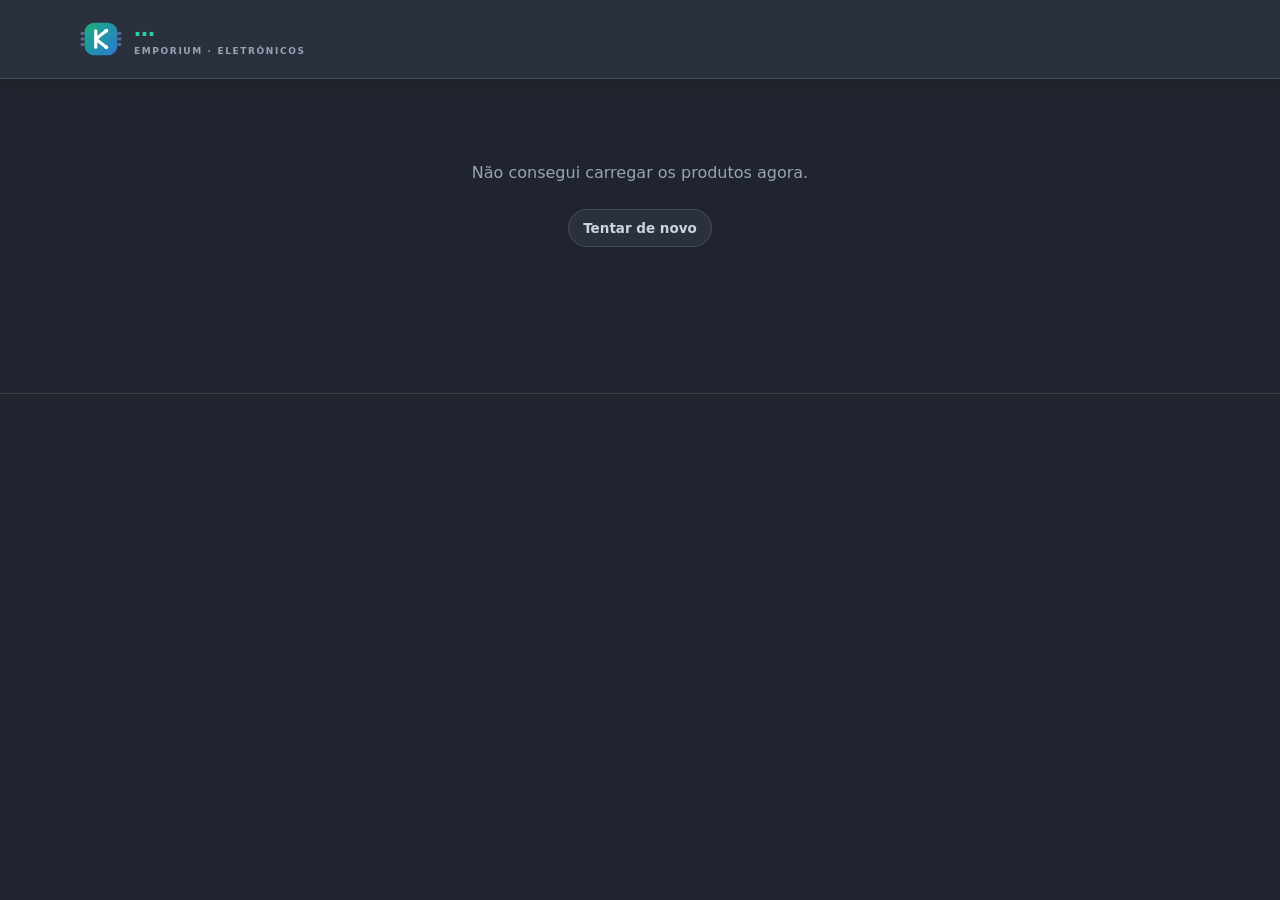
<file: vitrine.html>
<!DOCTYPE html>
<html lang="pt-BR"><head><meta charset="UTF-8">
<meta name="viewport" content="width=device-width,initial-scale=1">
<title>Klak Emporium</title>
<link rel="icon" type="image/svg+xml" href="data:image/svg+xml,%3Csvg xmlns='http://www.w3.org/2000/svg' viewBox='0 0 72 72'%3E%3Cdefs%3E%3ClinearGradient id='g' x1='0' y1='0' x2='1' y2='1'%3E%3Cstop offset='0' stop-color='%231baf7a'/%3E%3Cstop offset='1' stop-color='%232a78d6'/%3E%3C/linearGradient%3E%3C/defs%3E%3Crect x='4' y='4' width='64' height='64' rx='18' fill='url(%23g)'/%3E%3Cg stroke='%23fff' stroke-width='6' stroke-linecap='round' fill='none'%3E%3Cpath d='M26 20 V52'/%3E%3Cpath d='M26 36 L46 20'/%3E%3Cpath d='M26 36 L46 52'/%3E%3C/g%3E%3Ccircle cx='46' cy='20' r='4' fill='%23fff'/%3E%3Ccircle cx='46' cy='52' r='4' fill='%23fff'/%3E%3C/svg%3E">
<style>
:root{--bg:#1f242e;--surf:#2a313d;--surf2:#333b49;--ink:#f3f5f9;--ink2:#ccd4e0;--muted:#98a3b5;
--bd:rgba(255,255,255,.13);--brand:#25d295;--brand2:#1cb27d;--accent:#5aa2ff;--sh:0 2px 6px rgba(0,0,0,.22),0 12px 32px rgba(0,0,0,.26)}
*{box-sizing:border-box}
body{margin:0;font-family:system-ui,-apple-system,"Segoe UI",Roboto,sans-serif;background:var(--bg);color:var(--ink);line-height:1.5}
a{color:inherit}
header{background:var(--surf);border-bottom:1px solid var(--bd);padding:18px 20px;position:sticky;top:0;z-index:9;box-shadow:0 2px 14px rgba(0,0,0,.18)}
.hwrap{max-width:1120px;margin:0 auto;display:flex;align-items:center;gap:13px;flex-wrap:wrap}
.brand{display:flex;align-items:center;gap:12px;cursor:pointer}
.kname{font-size:21px;font-weight:800;background:linear-gradient(90deg,var(--brand),var(--accent));-webkit-background-clip:text;background-clip:text;color:transparent;line-height:1}
.ktag{font-size:9px;letter-spacing:.18em;color:var(--muted);font-weight:700;margin-top:5px}
.slogan{color:var(--muted);font-size:14px;margin-left:auto}
.ship{background:linear-gradient(90deg,var(--brand2),var(--accent));color:#fff;text-align:center;font-size:13.5px;font-weight:700;padding:9px 16px}
.tools{max-width:1120px;margin:22px auto 0;padding:0 20px;display:flex;gap:10px;flex-wrap:wrap;align-items:center}
#q{flex:1;min-width:200px;padding:11px 14px;border-radius:11px;border:1px solid var(--bd);background:var(--surf);color:var(--ink);font:inherit}
#q::placeholder{color:var(--muted)}
.chips{display:flex;gap:7px;flex-wrap:wrap}
.chip{padding:8px 14px;border-radius:999px;border:1px solid var(--bd);background:var(--surf);color:var(--ink2);font:inherit;font-size:13.5px;font-weight:600;cursor:pointer}
.chip:hover{background:var(--surf2)}
.chip.active{background:var(--brand);border-color:var(--brand);color:#08231a}
main{max-width:1120px;margin:0 auto;padding:22px 20px 60px}
.grid{display:grid;grid-template-columns:repeat(auto-fill,minmax(250px,1fr));gap:20px}
.card{background:var(--surf);border:1px solid var(--bd);border-radius:16px;overflow:hidden;box-shadow:var(--sh);display:flex;flex-direction:column;cursor:pointer;transition:transform .13s,box-shadow .13s,border-color .13s}
.card:hover{transform:translateY(-4px);border-color:var(--brand);box-shadow:0 16px 44px rgba(0,0,0,.34)}
.media{aspect-ratio:4/3;background:var(--surf2);display:grid;place-items:center;overflow:hidden}
.media img{width:100%;height:100%;object-fit:cover}.media .ph{font-size:52px;opacity:.45}
.body{padding:15px;display:flex;flex-direction:column;gap:7px;flex:1}
.cat{font-size:10.5px;font-weight:800;letter-spacing:.1em;text-transform:uppercase;color:var(--muted)}
.card h2{font-size:15.5px;margin:0;font-weight:700;line-height:1.35}
.price{font-size:23px;font-weight:800;color:var(--brand);letter-spacing:-.02em}
.tagfree{display:inline-block;font-size:11px;font-weight:800;color:var(--brand);background:rgba(37,210,149,.14);border:1px solid rgba(37,210,149,.35);padding:3px 9px;border-radius:999px}
.stock{font-size:12px;color:var(--muted)}
.cta{display:block;margin:0 15px 15px;padding:11px;border-radius:11px;background:var(--surf2);border:1px solid var(--bd);color:var(--ink);text-align:center;font-weight:700;font-size:14px}
.aviso{text-align:center;color:var(--muted);padding:60px 20px}
.back{background:none;border:none;color:var(--ink2);font:inherit;font-size:14px;font-weight:600;cursor:pointer;padding:8px 0;margin-bottom:12px;display:flex;align-items:center;gap:7px}
.back:hover{color:var(--brand)}
.detail{display:grid;grid-template-columns:1.05fr .95fr;gap:34px;align-items:start}
@media(max-width:820px){.detail{grid-template-columns:1fr;gap:22px}}
.gal .big{background:var(--surf);border:1px solid var(--bd);border-radius:16px;overflow:hidden;aspect-ratio:1;display:grid;place-items:center}
.gal .big img{width:100%;height:100%;object-fit:contain}
.gal .big .ph{font-size:88px;opacity:.4}
.thumbs{display:flex;gap:9px;margin-top:11px;flex-wrap:wrap}
.thumbs img{width:66px;height:66px;object-fit:cover;border-radius:10px;border:2px solid transparent;cursor:pointer;background:var(--surf2)}
.thumbs img.on{border-color:var(--brand)}
.info h1{font-size:25px;margin:0 0 6px;line-height:1.25;letter-spacing:-.01em}
.info .pbox{background:var(--surf);border:1px solid var(--bd);border-radius:16px;padding:20px;margin:16px 0}
.info .big-price{font-size:36px;font-weight:800;color:var(--brand);letter-spacing:-.02em;line-height:1}
.info .desc{color:var(--ink2);white-space:pre-wrap;font-size:15px}
.wa{display:flex;align-items:center;justify-content:center;gap:9px;width:100%;margin-top:14px;padding:15px;border-radius:13px;background:var(--brand);color:#08231a;text-decoration:none;font-weight:800;font-size:16px;border:none;cursor:pointer}
.wa:hover{background:var(--brand2);color:#fff}
.share{width:100%;margin-top:9px;padding:11px;border-radius:11px;background:var(--surf2);border:1px solid var(--bd);color:var(--ink2);font:inherit;font-weight:700;font-size:13.5px;cursor:pointer}
.vid{margin-top:18px;border-radius:14px;overflow:hidden;background:#000;aspect-ratio:16/9}
.vid iframe,.vid video{width:100%;height:100%;border:0;display:block}
.secttl{font-size:12px;font-weight:800;letter-spacing:.1em;text-transform:uppercase;color:var(--muted);margin:22px 0 8px}
footer{text-align:center;color:var(--muted);font-size:12.5px;padding:26px 20px 40px;border-top:1px solid var(--bd);margin-top:26px}
.hide{display:none!important}
</style></head><body>
<header><div class="hwrap"><div class="brand" onclick="location.hash=''"><svg viewBox="0 0 72 72" width="42" height="42" aria-hidden="true"><defs><linearGradient id="kg" x1="0" y1="0" x2="1" y2="1"><stop offset="0" stop-color="#1baf7a"/><stop offset="1" stop-color="#2a78d6"/></linearGradient></defs><g fill="#8fb4ff" opacity=".45"><rect x="1" y="24" width="7" height="5" rx="2.5"/><rect x="1" y="33.5" width="7" height="5" rx="2.5"/><rect x="1" y="43" width="7" height="5" rx="2.5"/><rect x="64" y="24" width="7" height="5" rx="2.5"/><rect x="64" y="33.5" width="7" height="5" rx="2.5"/><rect x="64" y="43" width="7" height="5" rx="2.5"/></g><rect x="8" y="8" width="56" height="56" rx="16" fill="url(#kg)"/><g stroke="#fff" stroke-width="5.5" stroke-linecap="round" fill="none"><path d="M27 22 V50"/><path d="M27 36 L45 22"/><path d="M27 36 L45 50"/></g><circle cx="45" cy="22" r="3.4" fill="#fff"/><circle cx="45" cy="50" r="3.4" fill="#fff"/></svg><div><div class="kname" id="lojaNome">…</div><div class="ktag">EMPORIUM · ELETRÔNICOS</div></div></div><div class="slogan" id="slogan"></div></div></header>
<div class="ship hide" id="ship"></div>
<div class="tools hide" id="tools"><input id="q" type="search" placeholder="Buscar produto..."><div class="chips" id="chips"></div></div>
<main><div id="carregando" class="aviso">Carregando produtos…</div>
<div id="home" class="hide"><div class="grid" id="grid"></div><div class="aviso hide" id="none">Nenhum produto encontrado.</div></div>
<div id="detail" class="hide"></div></main>
<footer id="rodape"></footer>
<script>
var API="https://bjyjtokmtkqtpdpfnlcb.supabase.co", KEY="sb_publishable_UPia2wVbWJXcSjS_ln9Nhg_Wxf0-_bS", DONO="24ac80f6-7db7-4e28-bacf-5182b6f79a3f";
var P=[], LOJA={}, filtro="all", CATS=[];
function esc(s){return String(s==null?"":s).replace(/&/g,"&amp;").replace(/</g,"&lt;").replace(/>/g,"&gt;").replace(/"/g,"&quot;");}
function brl(v){return "R$ "+Number(v).toLocaleString("pt-BR",{minimumFractionDigits:2,maximumFractionDigits:2});}
var q=document.getElementById("q"),grid=document.getElementById("grid"),none=document.getElementById("none"),
  home=document.getElementById("home"),detail=document.getElementById("detail"),tools=document.getElementById("tools"),
  chips=document.getElementById("chips"),carregando=document.getElementById("carregando");
function cardHTML(p){
  var media=p.im.length?'<img src="'+p.im[0]+'" alt="'+esc(p.n)+'" loading="lazy">':'<div class="ph">'+p.ic+'</div>';
  return '<article class="card" data-id="'+p.id+'"><div class="media">'+media+'</div><div class="body">'+
    '<span class="cat">'+esc(p.c)+'</span><h2>'+esc(p.n)+'</h2>'+
    '<div class="price">'+(p.pr?brl(p.pr):"Consulte")+'</div>'+
    (p.fg&&LOJA.entrega?'<span class="tagfree">🚚 Entrega grátis</span>':"")+
    '<div class="stock">'+p.e+' disponível(is)</div>'+
  '</div><div class="cta">Ver detalhes</div></article>';
}
function renderHome(){
  var t=(q.value||"").toLowerCase().trim(), n=0, out="";
  P.forEach(function(p){ var ok=(filtro==="all"||p.c===filtro)&&(!t||(p.n+" "+p.d).toLowerCase().indexOf(t)>=0); if(ok){out+=cardHTML(p);n++;} });
  grid.innerHTML=out; none.classList.toggle("hide", n>0);
}
function waLink(p){
  var msg="Olá! Tenho interesse no produto: "+p.n+(p.pr?" ("+brl(p.pr)+")":"");
  try{ msg+="\n"+location.href.split("#")[0]+"#p="+p.id; }catch(e){}
  return LOJA.whatsapp?("https://wa.me/"+LOJA.whatsapp+"?text="+encodeURIComponent(msg)):"";
}
function videoHTML(v){
  if(!v) return "";
  var yt=v.match(/(?:youtu\.be\/|youtube\.com\/(?:watch\?v=|embed\/|shorts\/))([\w-]{11})/);
  if(yt) return '<div class="vid"><iframe src="https://www.youtube.com/embed/'+yt[1]+'" allowfullscreen loading="lazy"></iframe></div>';
  if(/\.(mp4|webm|ogg)(\?|$)/i.test(v)) return '<div class="vid"><video src="'+esc(v)+'" controls></video></div>';
  return '<p><a href="'+esc(v)+'" target="_blank" rel="noopener">▶ Ver vídeo do produto</a></p>';
}
function renderDetail(p){
  var main=p.im.length?'<img id="mainimg" src="'+p.im[0]+'" alt="'+esc(p.n)+'">':'<div class="ph">'+p.ic+'</div>';
  var th=p.im.length>1?'<div class="thumbs">'+p.im.map(function(s,i){return '<img src="'+s+'" data-i="'+i+'" class="'+(i?"":"on")+'" alt="foto '+(i+1)+'">';}).join("")+'</div>':"";
  var wl=waLink(p);
  detail.innerHTML='<button class="back" id="back">← Voltar para a loja</button><div class="detail">'+
    '<div class="gal"><div class="big">'+main+'</div>'+th+'</div>'+
    '<div class="info"><span class="cat">'+esc(p.c)+'</span><h1>'+esc(p.n)+'</h1>'+
      '<div class="pbox"><div class="big-price">'+(p.pr?brl(p.pr):"Consulte o preço")+'</div>'+
        (p.fg&&LOJA.entrega?'<div style="margin-top:10px"><span class="tagfree">🚚 '+esc(LOJA.entrega)+'</span></div>':"")+
        '<div class="stock" style="margin-top:8px">'+p.e+' unidade(s) disponível(is)</div>'+
        (wl?'<a class="wa" href="'+wl+'" target="_blank" rel="noopener">💬 Falar no WhatsApp</a>':"")+
        '<button class="share" id="share">🔗 Copiar link deste produto</button>'+
      '</div>'+
      (p.d?'<div class="secttl">Descrição</div><div class="desc">'+esc(p.d)+'</div>':"")+
      videoHTML(p.v)+
    '</div></div>';
  home.classList.add("hide"); tools.classList.add("hide"); detail.classList.remove("hide");
  document.getElementById("back").onclick=function(){ location.hash=""; };
  var sh=document.getElementById("share");
  if(sh) sh.onclick=function(){ var u=location.href; if(navigator.clipboard&&navigator.clipboard.writeText){navigator.clipboard.writeText(u);} sh.textContent="✓ Link copiado!"; setTimeout(function(){sh.textContent="🔗 Copiar link deste produto";},1800); };
  [].forEach.call(detail.querySelectorAll(".thumbs img"),function(im){ im.onclick=function(){ document.getElementById("mainimg").src=im.src; [].forEach.call(detail.querySelectorAll(".thumbs img"),function(x){x.classList.remove("on");}); im.classList.add("on"); }; });
  window.scrollTo(0,0);
}
function route(){
  var m=(location.hash||"").match(/p=([\w-]+)/);
  if(m){ var p=P.filter(function(x){return x.id===m[1];})[0]; if(p){ renderDetail(p); return; } }
  detail.classList.add("hide"); home.classList.remove("hide"); tools.classList.remove("hide"); renderHome();
}
grid.addEventListener("click",function(e){ var c=e.target.closest?e.target.closest(".card"):null; if(c) location.hash="p="+c.dataset.id; });
q.addEventListener("input",renderHome);
chips.addEventListener("click",function(e){ if(e.target.classList.contains("chip")){ [].forEach.call(chips.children,function(x){x.classList.remove("active")}); e.target.classList.add("active"); filtro=e.target.dataset.f; renderHome(); } });
window.addEventListener("hashchange",route);
function iniciar(){
  fetch(API+"/rest/v1/vitrine_publica?select=loja,produtos&dono=eq."+DONO, { headers:{ apikey:KEY, Authorization:"Bearer "+KEY } })
   .then(function(r){ if(!r.ok) throw new Error("HTTP "+r.status); return r.json(); })
   .then(function(rows){
     var row = rows && rows[0];
     if(!row){ carregando.textContent="A loja ainda não tem produtos publicados."; return; }
     LOJA = row.loja||{}; P = row.produtos||[];
     document.getElementById("lojaNome").textContent=(LOJA.nome||"Klak Emporium").toUpperCase();
     document.getElementById("slogan").textContent=LOJA.slogan||"";
     document.title = LOJA.nome||"Klak Emporium";
     if(LOJA.entrega){ var sp=document.getElementById("ship"); sp.textContent="🚚 "+LOJA.entrega; sp.classList.remove("hide"); }
     document.getElementById("rodape").textContent=(LOJA.nome||"")+(LOJA.entrega?" · "+LOJA.entrega:"");
     CATS=[]; P.forEach(function(p){ if(p.c&&CATS.indexOf(p.c)<0) CATS.push(p.c); });
     chips.innerHTML=["all"].concat(CATS).map(function(c){return '<button class="chip'+(c==="all"?" active":"")+'" data-f="'+esc(c)+'">'+(c==="all"?"Todos":esc(c))+'</button>';}).join("");
     carregando.classList.add("hide");
     route();
   })
   .catch(function(e){ carregando.innerHTML="Não consegui carregar os produtos agora.<br><br><button class=\"chip\" onclick=\"location.reload()\">Tentar de novo</button>"; });
}
iniciar();
</script></body></html>
</file>
